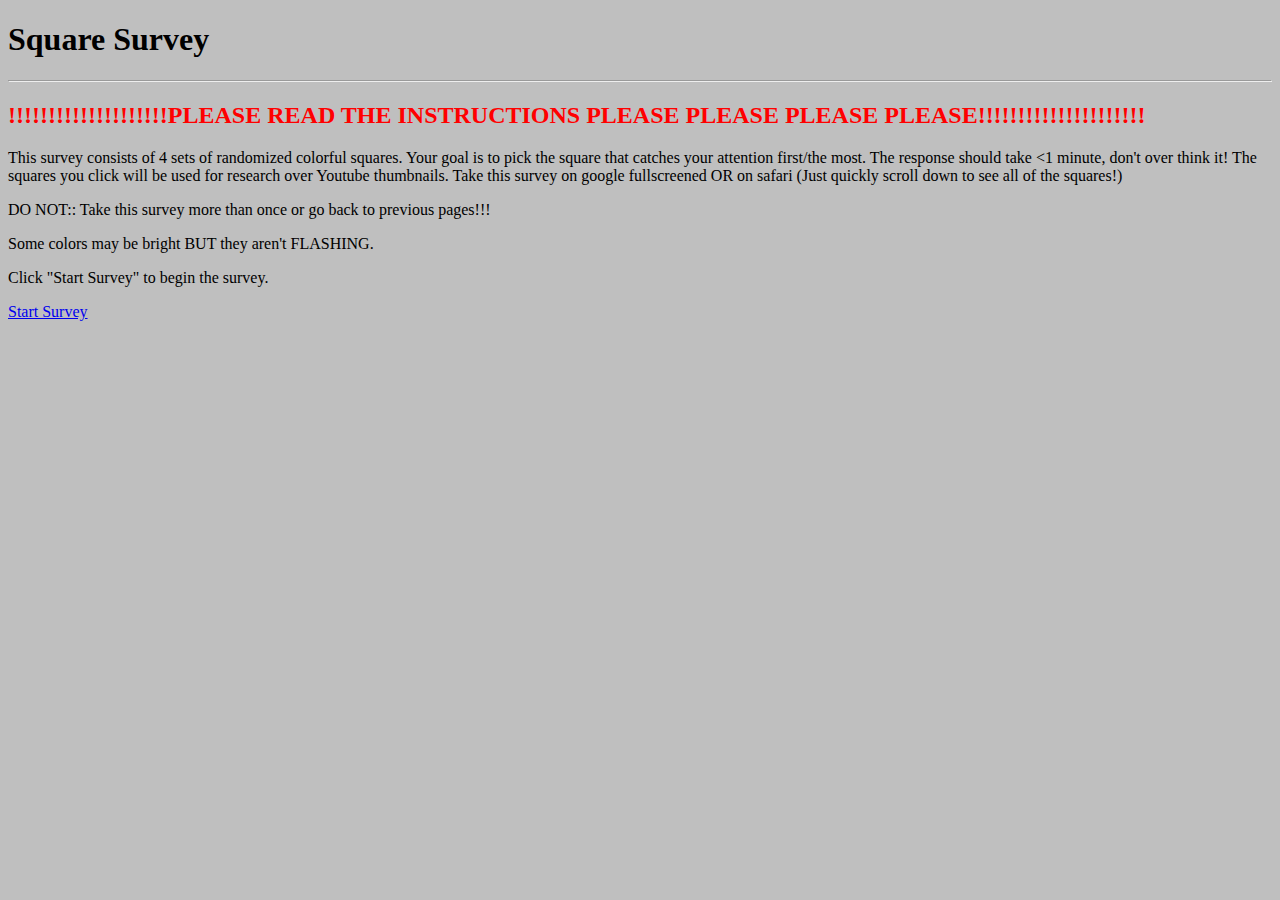
<file: index.html>
<!DOCTYPE html>
<html lang="en">
<head>
    <meta charset="UTF-8">
    <meta name="viewport" content="width=device-width, initial-scale=1.0">
    <title>Square Survey</title>
    <link rel="stylesheet" href="style.css">

</head>
<body style="background-color: #bfbfbf;">
    <h1 id="ss">Square Survey</h1>
    <hr>
    <h2 style="color:red;">!!!!!!!!!!!!!!!!!!!!PLEASE READ THE INSTRUCTIONS PLEASE PLEASE PLEASE PLEASE!!!!!!!!!!!!!!!!!!!!!</h2>
    <p> This survey consists of 4 sets of randomized colorful squares.
         Your goal is to pick the square that catches your attention first/the most. 
         The response should take <1 minute, don't over think it! 
         The squares you click will be used for research over Youtube thumbnails.
         Take this survey on google fullscreened OR on safari (Just quickly scroll down to see all of the squares!)  
    </p>
    <p>
        DO NOT::
        Take this survey more than once
         or go back to previous pages!!! 
        </p>
    <p> Some colors may be bright BUT they aren't FLASHING.</p>
    <p> Click "Start Survey" to begin the survey. </p>
    <a href = "page1.html">
        Start Survey
    </a>

</body>
</html>
</file>
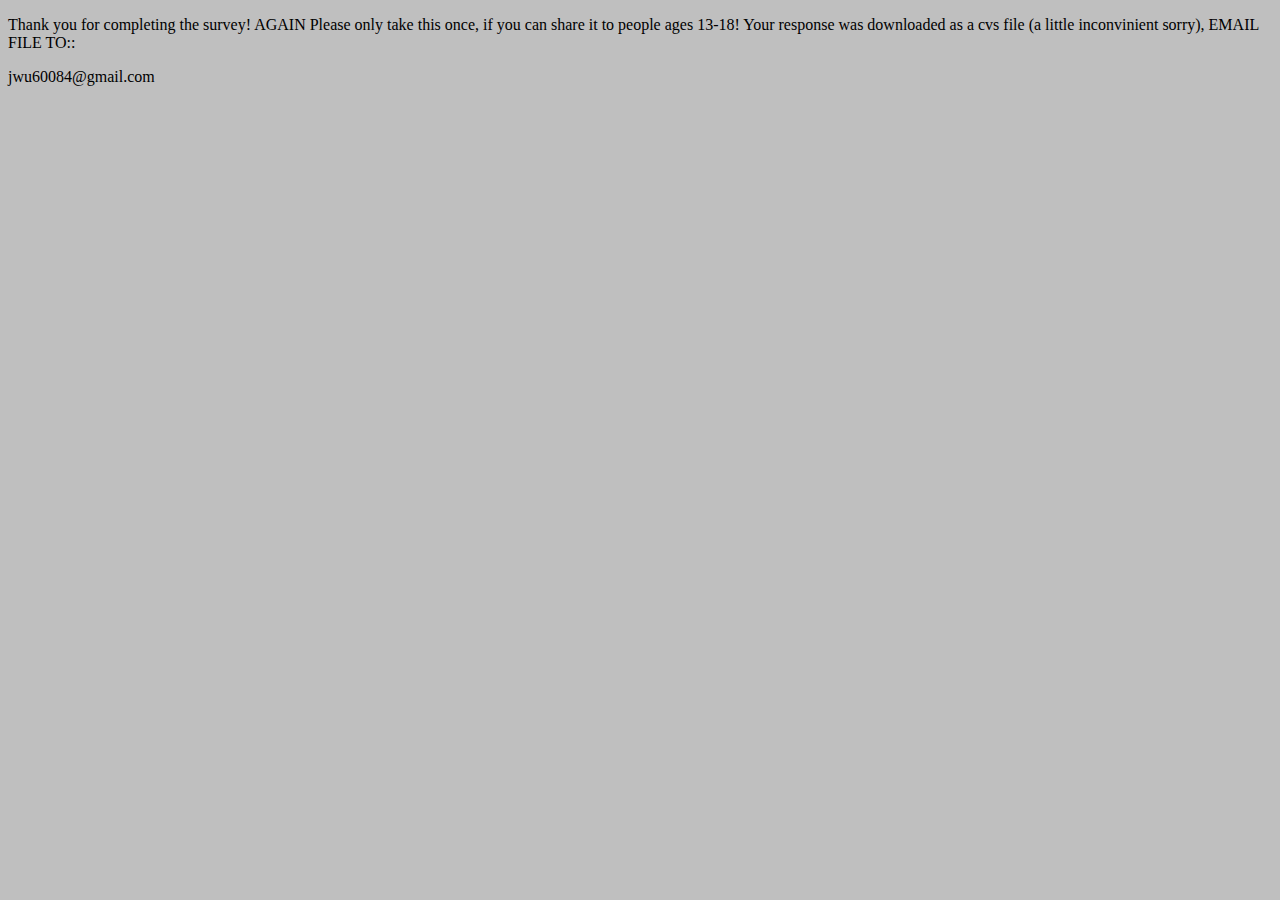
<file: complete.html>
<!DOCTYPE html>
<html lang="en">
<head>
    <meta charset="UTF-8">
    <meta name="viewport" content="width=device-width, initial-scale=1.0">
    <title>Document</title>
    <p> Thank you for completing the survey! 
        AGAIN Please only take this once, if you can share it to people ages 13-18!
    Your response was downloaded as a cvs file (a little inconvinient sorry), EMAIL FILE TO::</p>
    <p>
        jwu60084@gmail.com
    </p>
</head>
<body style="background-color: #bfbfbf;">
    
</body>
</html>
</file>
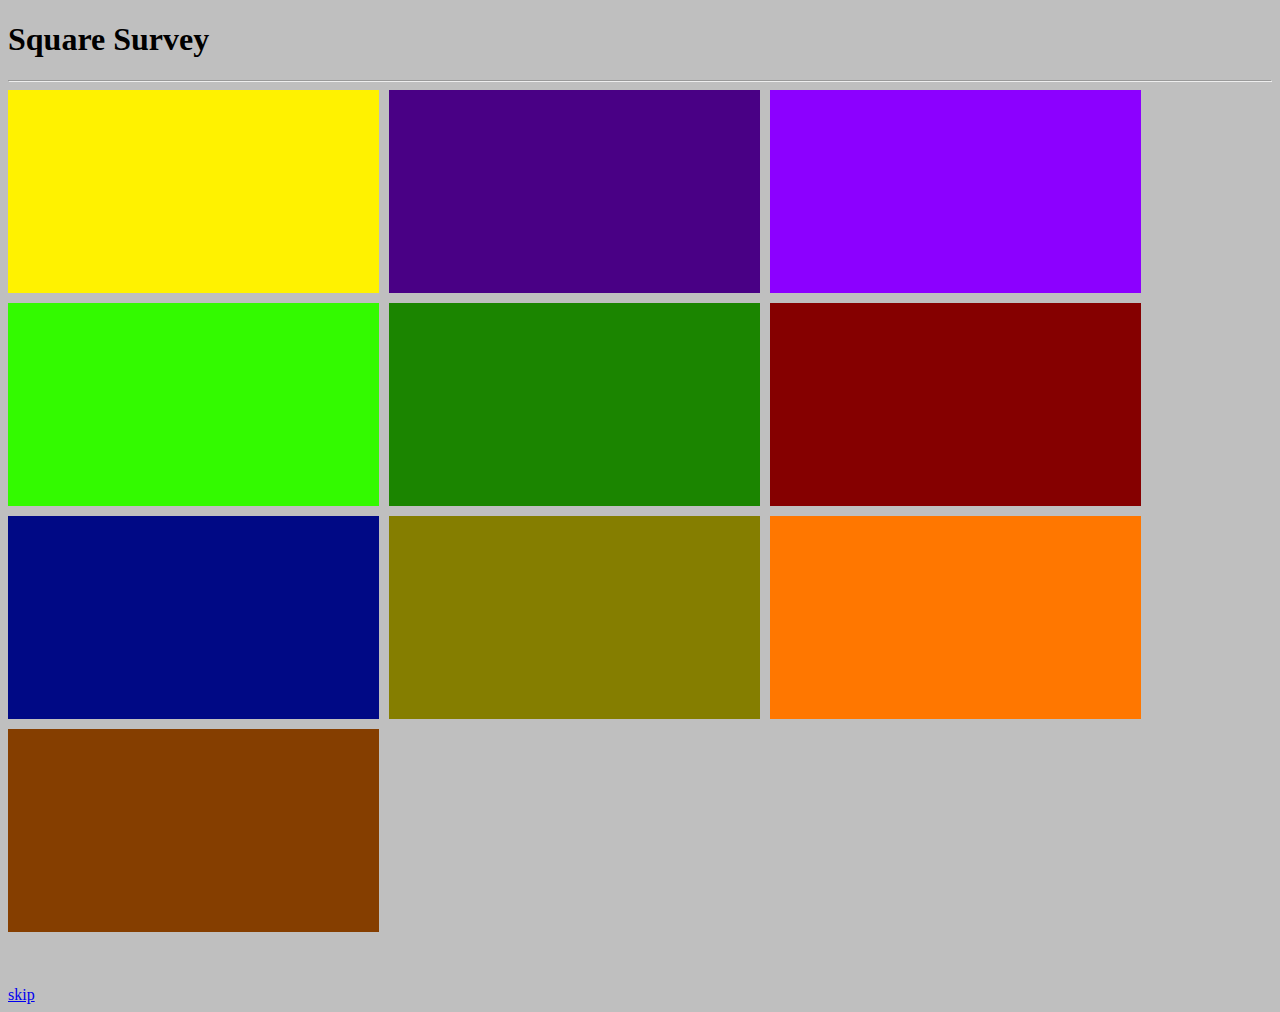
<file: page1.html>
<!DOCTYPE html>
<html lang="en">
<head>  
    <meta charset="UTF-8">
    <meta name="viewport" content="width=device-width, initial-scale=1.0">
    <title>Square Survey</title>
    <link rel="stylesheet" href="style.css">

</head>
<body style="background-color: #bfbfbf;">
    <h1 id="ss">Square Survey</h1>
    <hr>
    <div id="container"></div>
    <br><br><br>
    <a href="page2.html">
            skip
        </a>
    <script src="page1.js"></script>
</body>
</html>
</file>
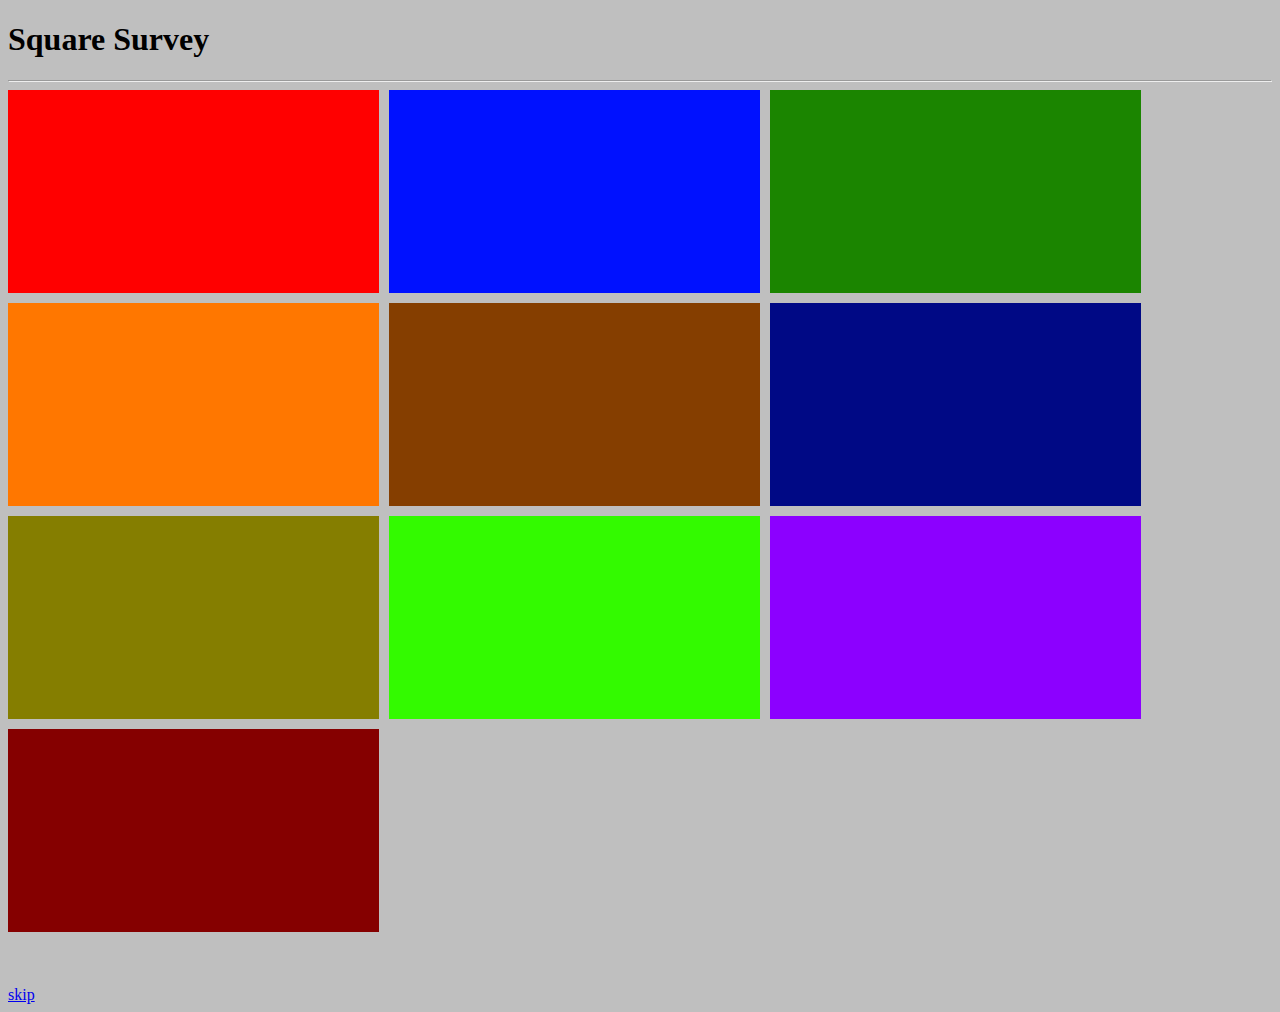
<file: page2.html>
<!DOCTYPE html>
<html lang="en">
<head>
    <meta charset="UTF-8">
    <meta name="viewport" content="width=device-width, initial-scale=1.0">
    <title>Square Survey</title>
    <link rel="stylesheet" href="style.css">

</head>
<body style="background-color: #bfbfbf;">
    <h1 id="ss">Square Survey</h1>
    <hr>
    <div id="container"></div>
    <script>
        /* !!! THIS Retrieves data from localStorage !!!
        const colorCounts = JSON.parse(localStorage.getItem("colorCounts"));
        console.log("Color counts:", colorCounts);
        */
    </script>
    <br><br><br>
    <a href = "page3.html">
        skip
    </a>
    <script src="page2.js"></script>
</body>
</html>
</file>
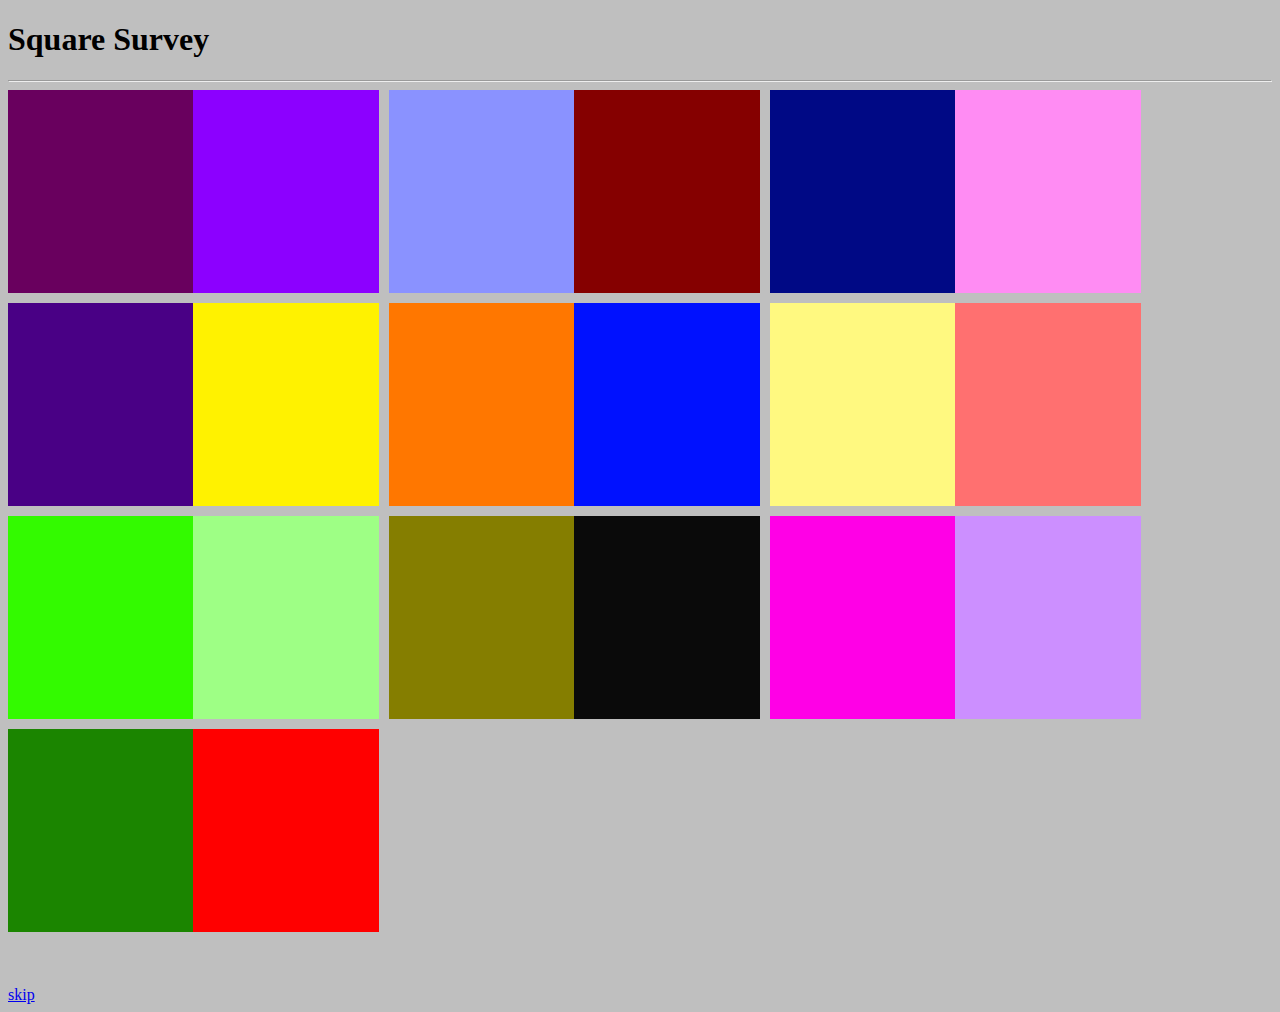
<file: page3.html>
<!DOCTYPE html>
<html lang="en">
<head>
    <meta charset="UTF-8">
    <meta name="viewport" content="width=device-width, initial-scale=1.0">
    <title>Square Survey</title>
    <link rel="stylesheet" href="style.css">

</head>
<body style="background-color: #bfbfbf;">
    <h1 id="ss">Square Survey</h1>
    <hr>
    <div id="container"></div>
    <br><br><br>
    <a href = "page4.html">
        skip
    </a>
    <script src="page3.js"></script>
</body>
</html>
</file>
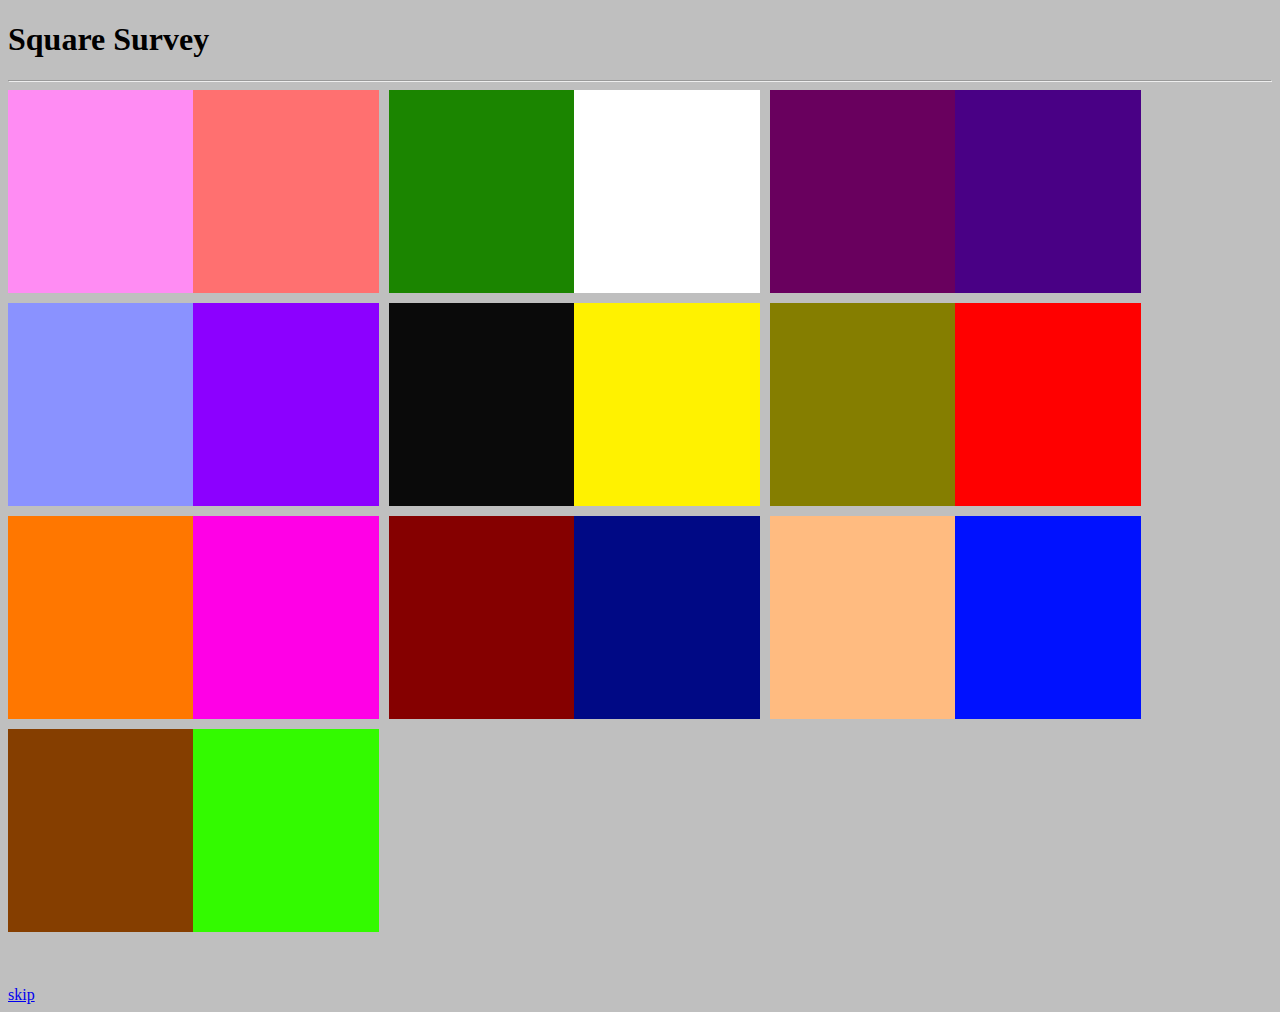
<file: page4.html>
<!DOCTYPE html>
<html lang="en">
<head>
    <meta charset="UTF-8">
    <meta name="viewport" content="width=device-width, initial-scale=1.0">
    <title>Square Survey</title>
    <link rel="stylesheet" href="style.css">

</head>
<body style="background-color: #bfbfbf;">
    <h1 id="ss">Square Survey</h1>
    <hr>
    <div id="container"></div>
    <br><br><br>
    <a href = "complete.html">
        skip
    </a>
    <script src="page4.js"></script>
</body>
</html>
</file>
<file: style.css>
#container{
    display: flex; /* Enables horizontal layout */
        flex-wrap: wrap; /* Allows wrapping to the next row if needed */
        gap: 10px; /* Adds spacing between buttons */
}
</file>
